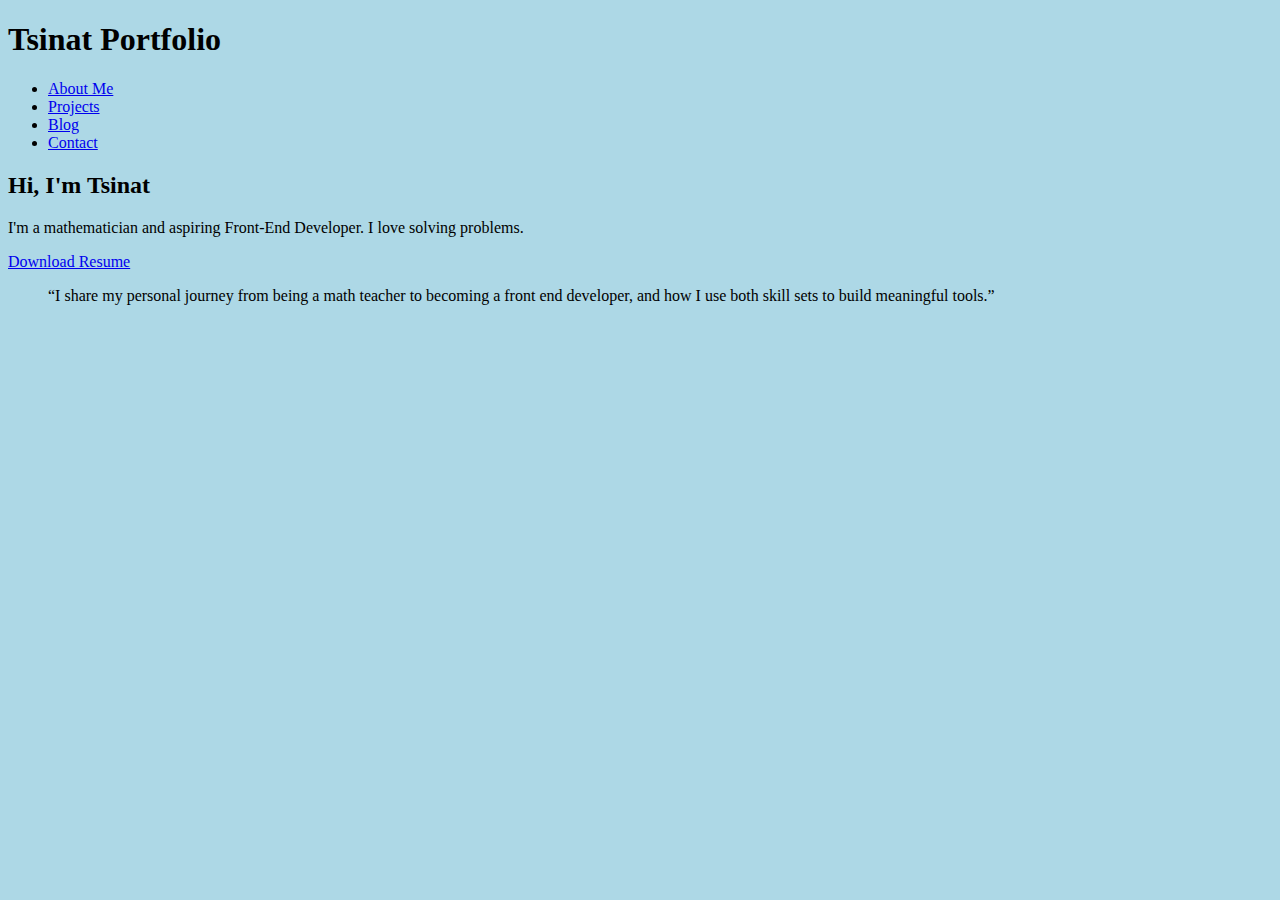
<file: css_advanced/index.html>
<!DOCTYPE html>
<html lang="en">
<head>
  <meta charset="UTF-8" />
  <meta name="viewport" content="width=device-width, initial-scale=1.0" />
  <title>Tsinat Portfolio</title>
  <link rel="stylesheet" href="styles.css" />
</head>
<body>

  <!-- Header -->
  <header>
    <div class="container">
      <h1 class="logo">Tsinat Portfolio</h1>
      <nav>
        <ul>
          <li><a href="#about">About Me</a></li>
          <li><a href="#projects">Projects</a></li>
          <li><a href="#blog">Blog</a></li>
          <li><a href="#contact">Contact</a></li>
        </ul>
      </nav>
    </div>
  </header>

  <!-- Banner / Hero Section -->
  <section class="banner">
    <div class="container">
      <h2>Hi, I'm Tsinat</h2>
      <p>I'm a mathematician and aspiring Front-End Developer. I love solving problems.</p>
      <a href="#" class="btn">Download Resume</a>
    </div>
  </section>

  <!-- Quote Section -->
  <section class="quote">
    <blockquote>
      “I share my personal journey from being a math teacher to becoming a front end developer, and how I use both skill sets to build meaningful tools.”
    </blockquote>
  </section>

  <!-- (Next Sections: Projects, Blog, Contact) -->
  
</body>
</html>
</file>
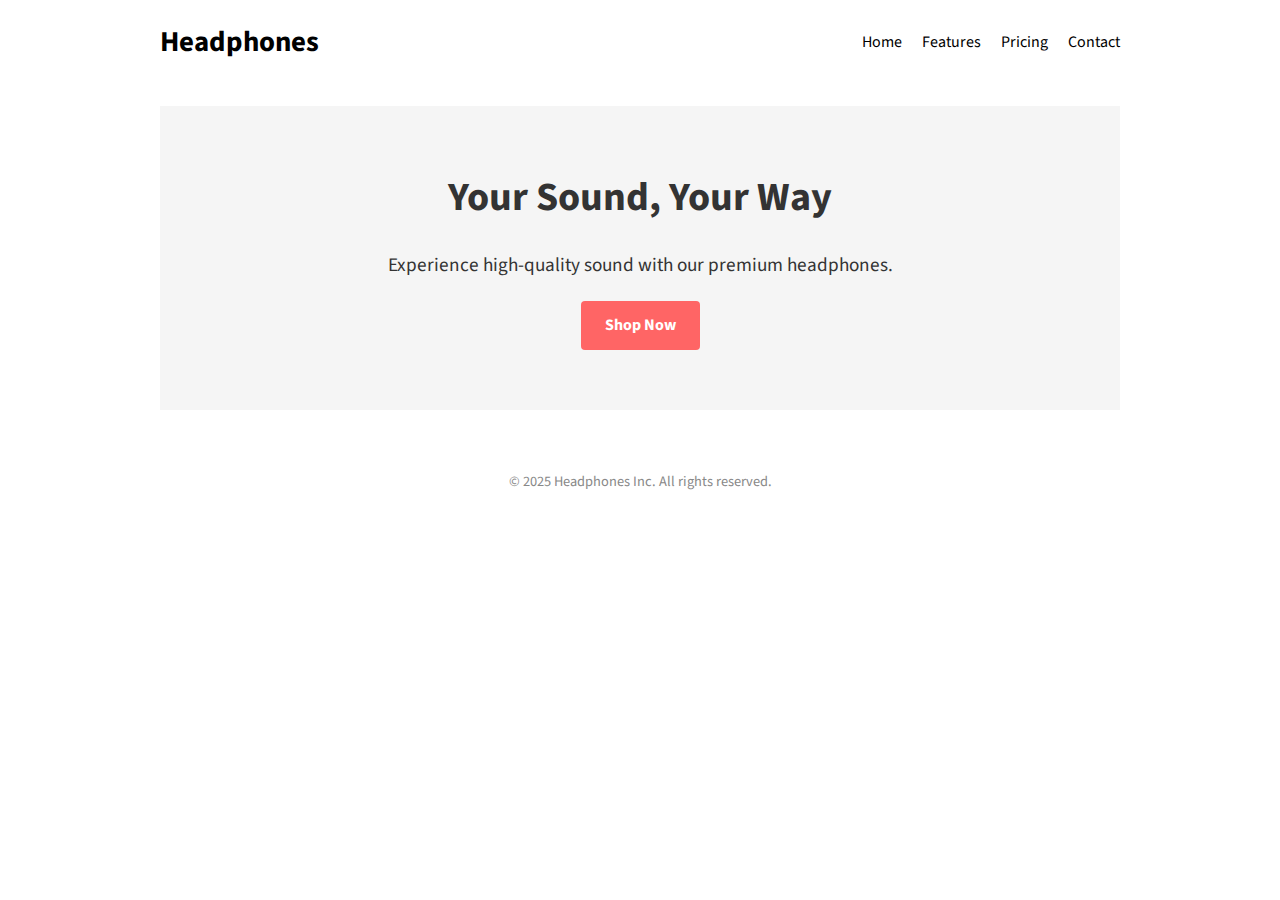
<file: headphones/index.html>
<!DOCTYPE html>
<html lang="en">
<head>
  <meta charset="UTF-8" />
  <meta name="viewport" content="width=device-width, initial-scale=1.0" />
  <title>Headphones</title>
  <link rel="stylesheet" href="styles.css" />
  <link href="https://fonts.googleapis.com/css2?family=Source+Sans+Pro&display=swap" rel="stylesheet">
</head>
<body>
  <header class="site-header">
    <nav>
      <h1 class="logo">Headphones</h1>
      <ul class="nav-links">
        <li><a href="#">Home</a></li>
        <li><a href="#">Features</a></li>
        <li><a href="#">Pricing</a></li>
        <li><a href="#">Contact</a></li>
      </ul>
    </nav>
  </header>

  <section class="hero">
    <div class="hero-text">
      <h2>Your Sound, Your Way</h2>
      <p>Experience high-quality sound with our premium headphones.</p>
      <a href="#" class="btn">Shop Now</a>
    </div>
  </section>

  <footer class="site-footer">
    <p>&copy; 2025 Headphones Inc. All rights reserved.</p>
  </footer>
</body>
</html>
</file>
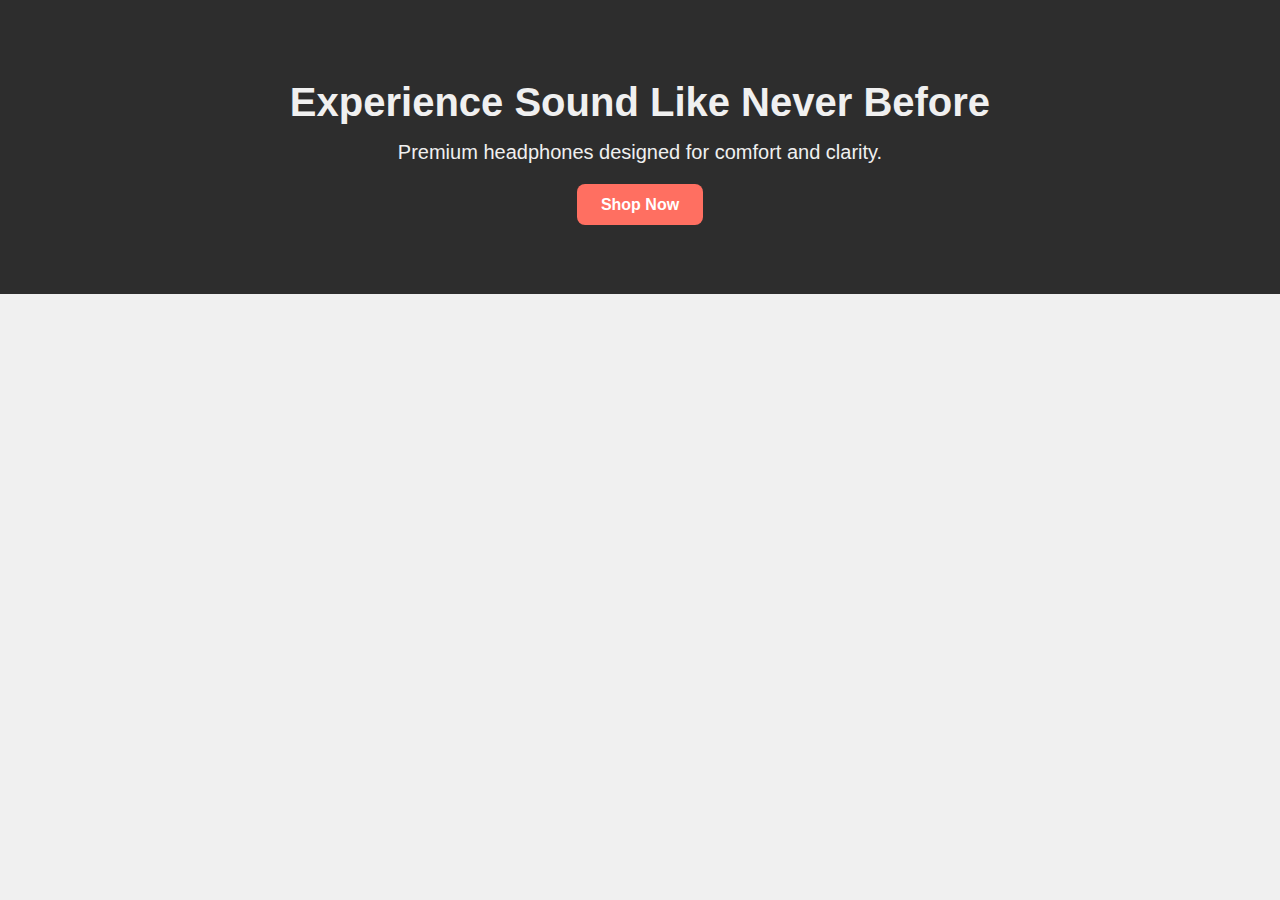
<file: 0-index.html>
<!DOCTYPE html>
<html lang="en">
<head>
  <meta charset="UTF-8" />
  <meta name="viewport" content="width=device-width, initial-scale=1" />
  <title>Headphones - Header</title>
  <link rel="stylesheet" href="0-styles.css" />
</head>
<body>
  <header class="hero">
    <div class="container">
      <h1 class="hero-title">Experience Sound Like Never Before</h1>
      <p class="hero-subtitle">Premium headphones designed for comfort and clarity.</p>
      <a href="#" class="btn-primary">Shop Now</a>
    </div>
  </header>
</body>
</html>
</file>
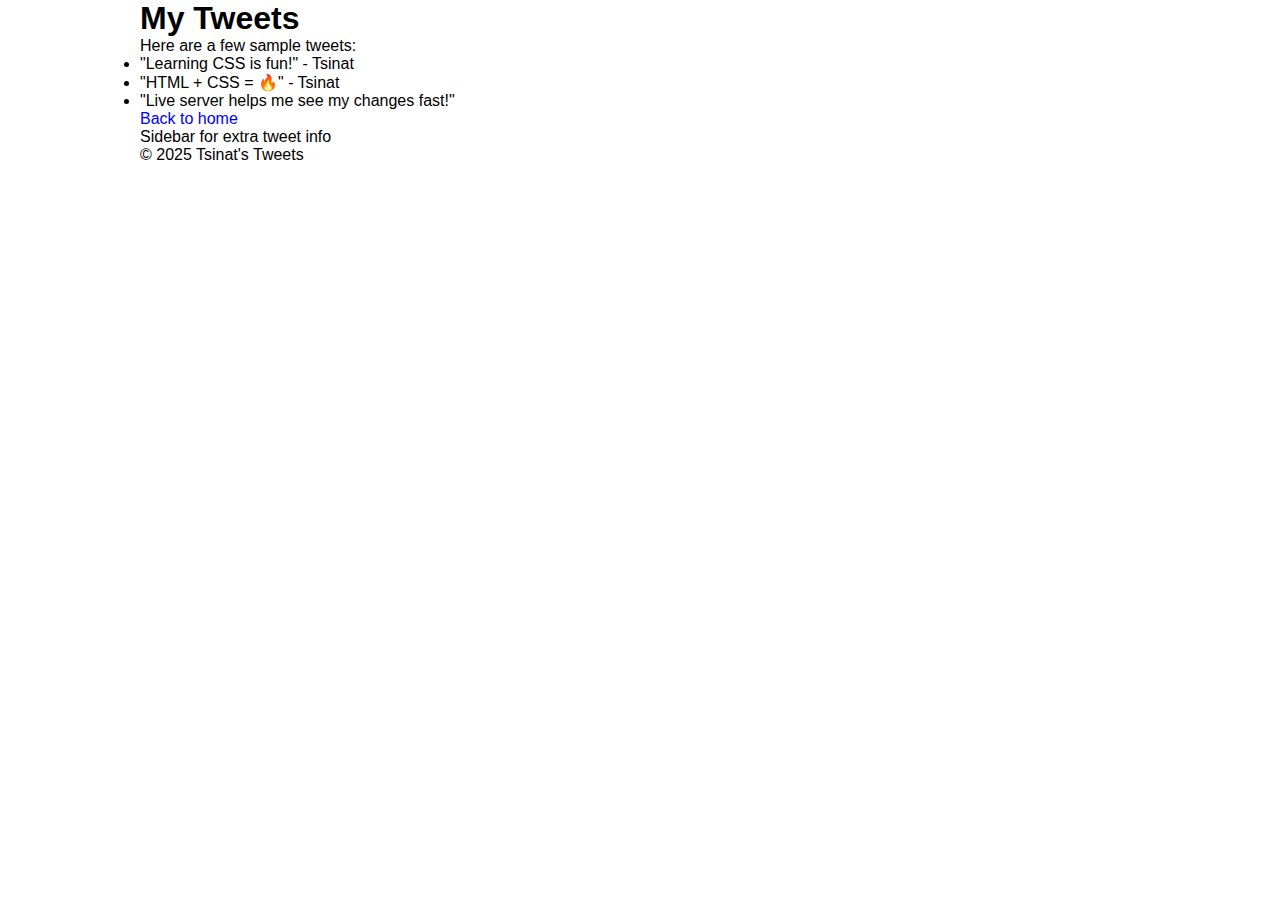
<file: tweets.html>
<!DOCTYPE html>
<html lang="en">
<head>
  <meta charset="UTF-8">
  <title>Tsinat's Tweets</title>
  <link href="base.css" rel="stylesheet">
  <link href="styles.css" rel="stylesheet">
</head>
<body class="works_on_smartphone">
  <header>
    <h1>My Tweets</h1>
  </header>

  <main>
    <article>
      <p>Here are a few sample tweets:</p>
      <ul>
        <li>"Learning CSS is fun!" - Tsinat</li>
        <li>"HTML + CSS = 🔥" - Tsinat</li>
        <li>"Live server helps me see my changes fast!"</li>
      </ul>
      <a href="index.html">Back to home</a>
    </article>

    <aside>
      <p>Sidebar for extra tweet info</p>
    </aside>
  </main>

  <footer>
    <p>&copy; 2025 Tsinat's Tweets</p>
  </footer>
</body>
</html>
</file>
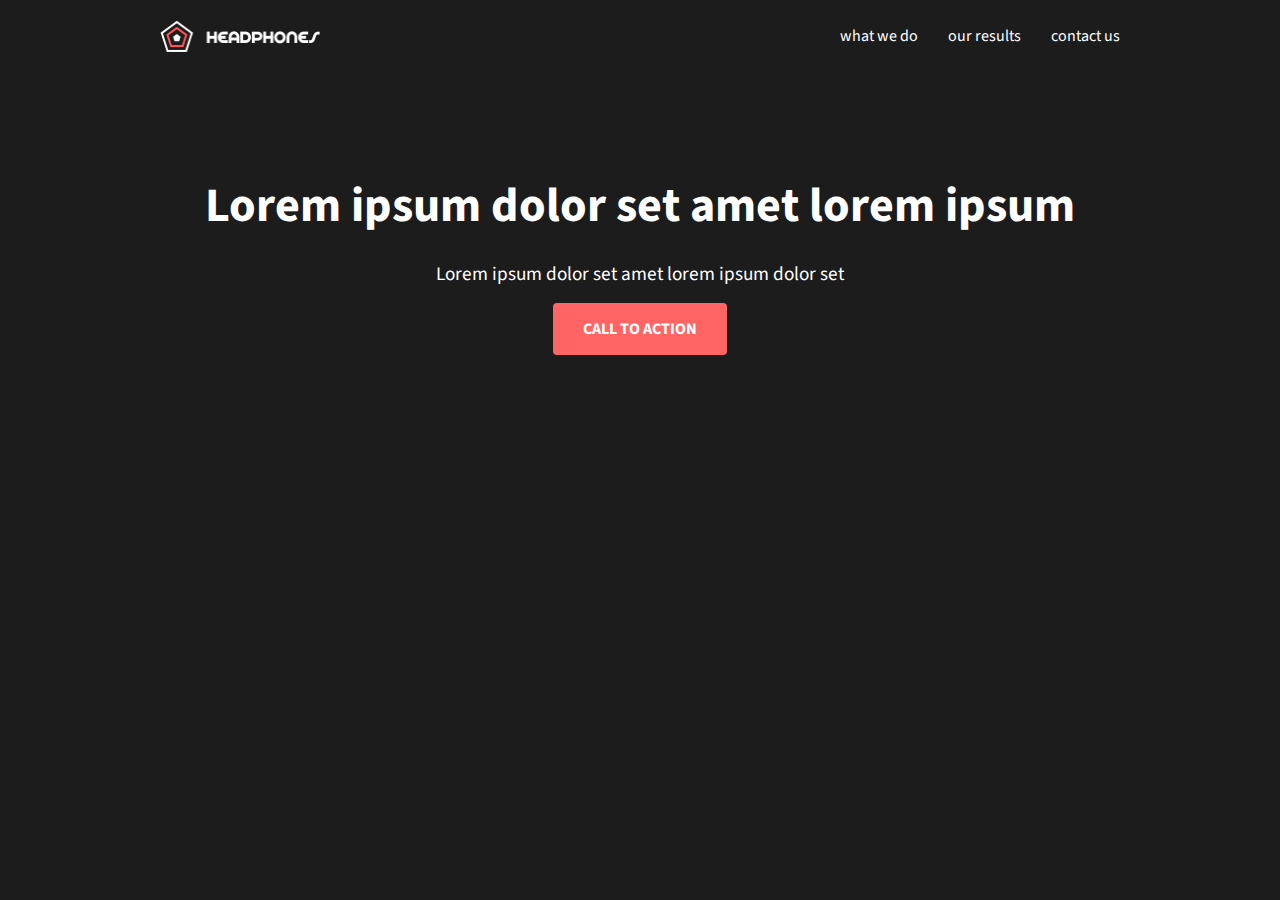
<file: headphones/0-index.html>
<!DOCTYPE html>
<html lang="en">
<head>
  <meta charset="UTF-8" />
  <meta name="viewport" content="width=device-width, initial-scale=1.0" />
  <title>Headphones</title>
  <link rel="stylesheet" href="0-styles.css" />
  <link href="https://fonts.googleapis.com/css2?family=Source+Sans+Pro&display=swap" rel="stylesheet">
</head>
<body>
  <header class="site-header">
    <nav class="navbar">
      <img src="images/logo_headphones.png" alt="Headphones logo" class="logo">
      <ul class="nav-links">
        <li><a href="#">what we do</a></li>
        <li><a href="#">our results</a></li>
        <li><a href="#">contact us</a></li>
      </ul>
    </nav>
  </header>

  <section class="hero">
    <div class="hero-text">
      <h1>Lorem ipsum dolor set amet lorem ipsum</h1>
      <p>Lorem ipsum dolor set amet lorem ipsum dolor set</p>
      <a href="#" class="btn">CALL TO ACTION</a>
    </div>
  </section>
</body>
</html>
</file>
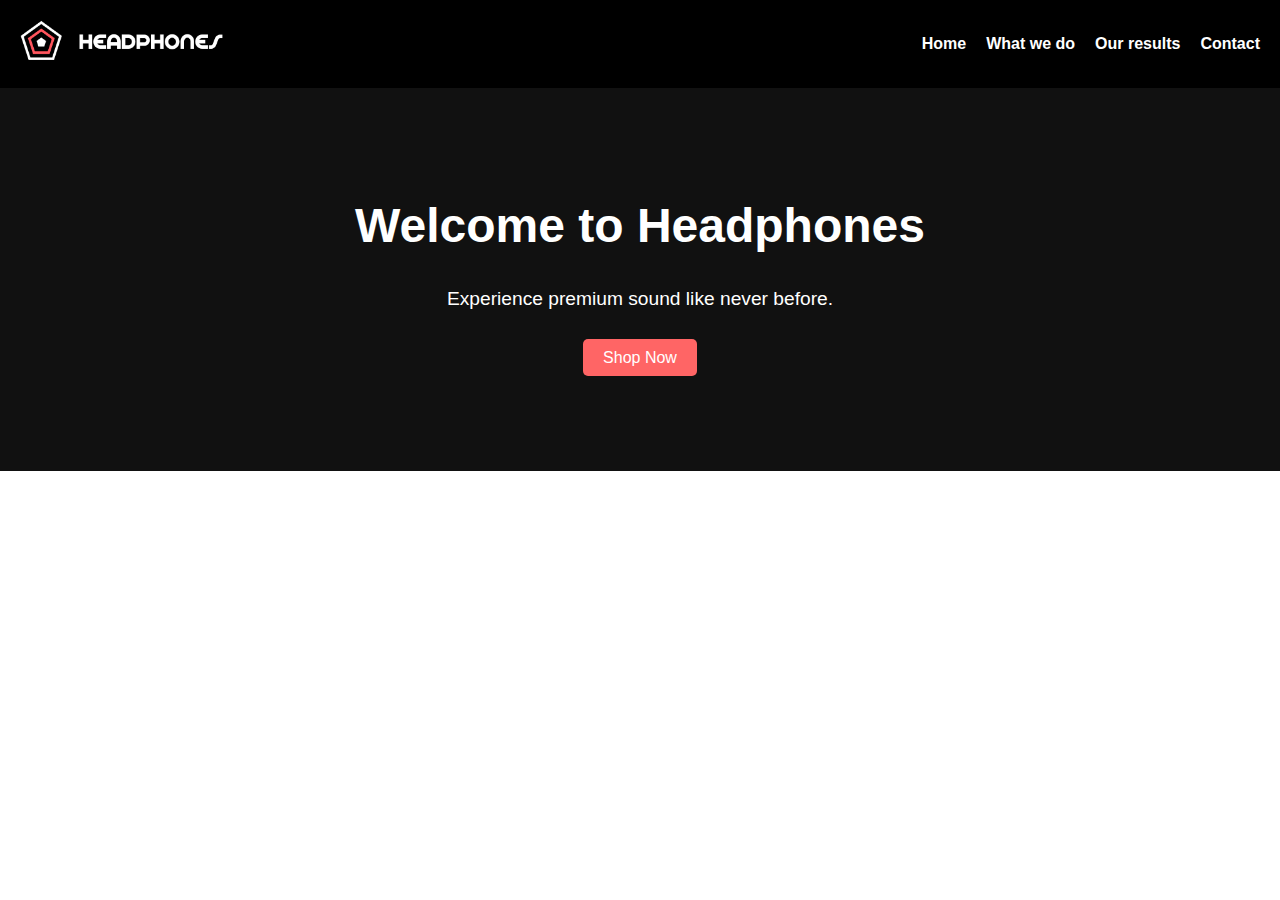
<file: headphones/8-index.html>
<!DOCTYPE html>
<html lang="en">
<head>
  <meta charset="UTF-8" />
  <meta name="viewport" content="width=device-width, initial-scale=1.0"/>
  <title>Headphones - Hamburger Menu</title>
  <link rel="stylesheet" href="8-styles.css" />
</head>
<body>

  <header class="header">
    <div class="logo">
      <img src="images/logo_headphones.png" alt="Headphones Logo">
    </div>

    <nav class="nav">
      <ul class="nav-links" id="navLinks">
        <li><a href="#">Home</a></li>
        <li><a href="#">What we do</a></li>
        <li><a href="#">Our results</a></li>
        <li><a href="#">Contact</a></li>
      </ul>
      <div class="hamburger" id="hamburger">
        <span class="bar"></span>
        <span class="bar"></span>
        <span class="bar"></span>
      </div>
    </nav>
  </header>

  <main class="hero">
    <h1>Welcome to Headphones</h1>
    <p>Experience premium sound like never before.</p>
    <a href="#" class="btn">Shop Now</a>
  </main>

  <script src="8-script.js"></script>
</body>
</html>
</file>
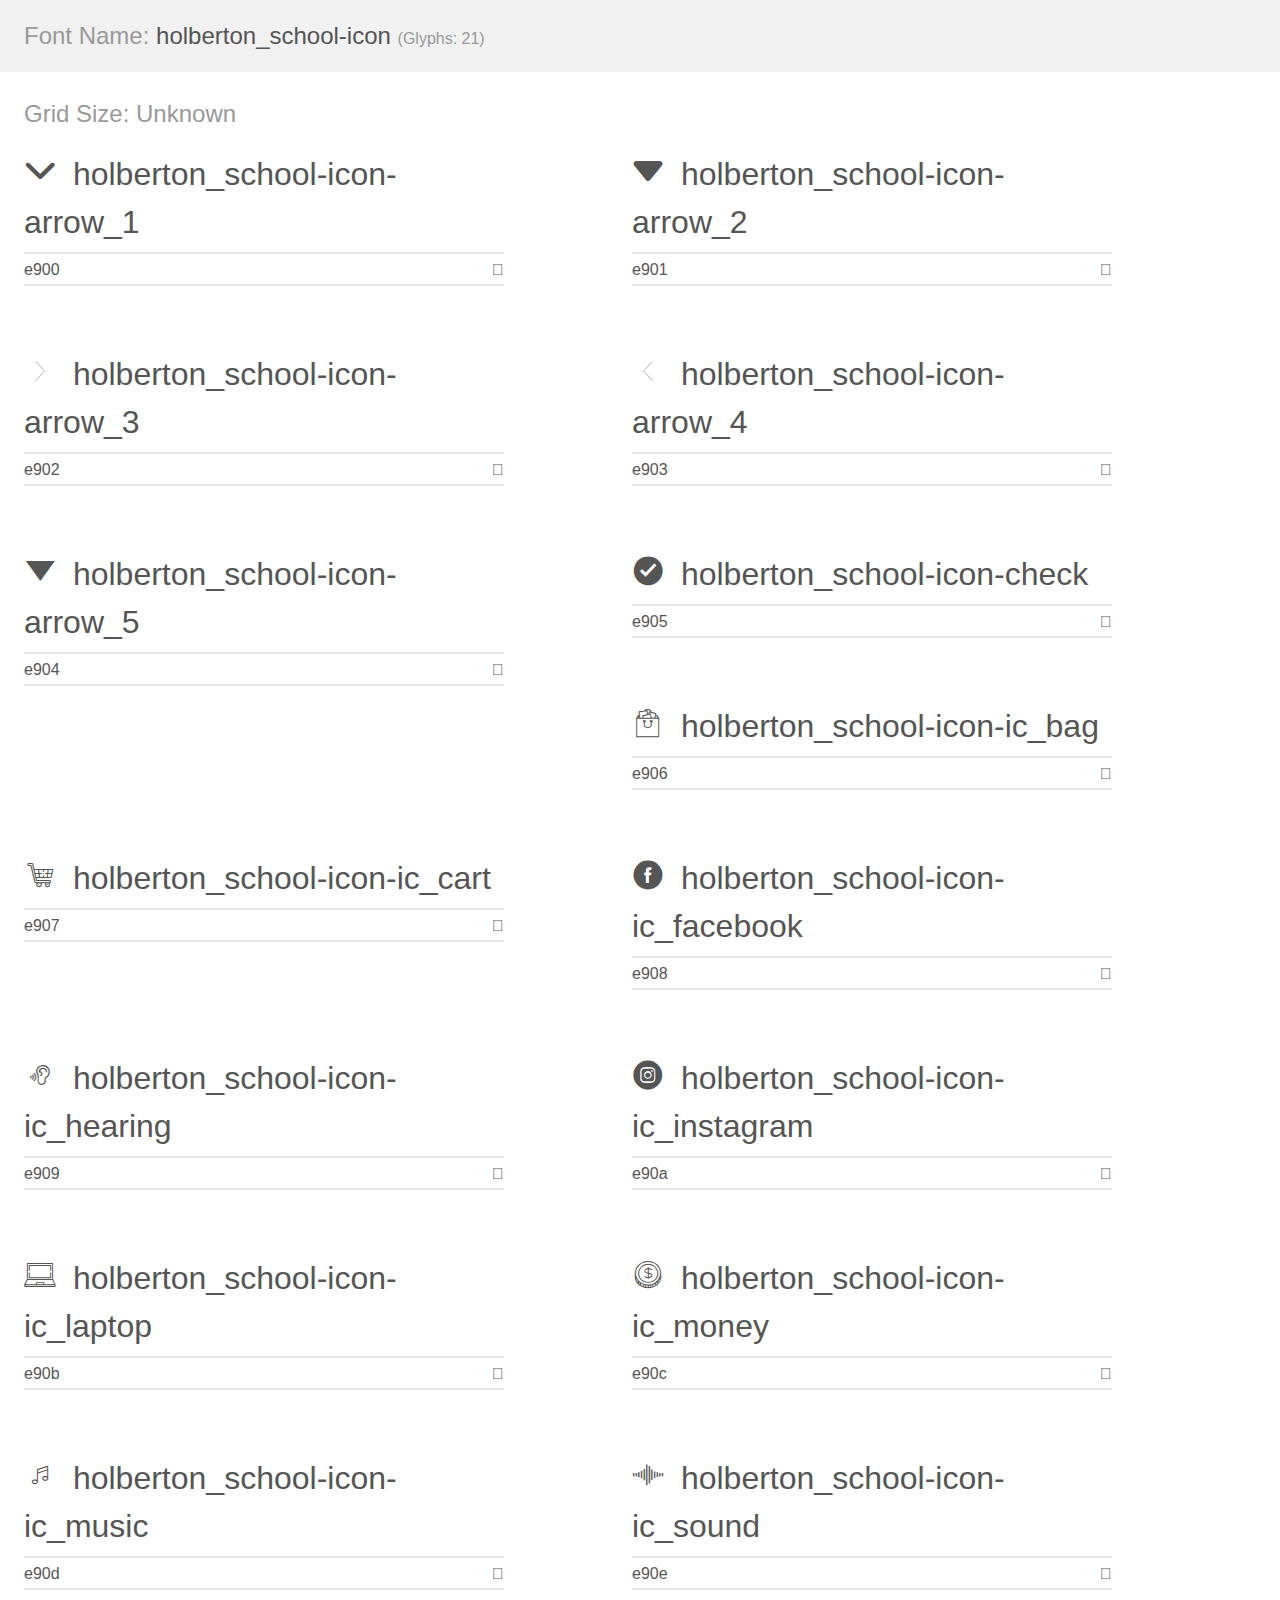
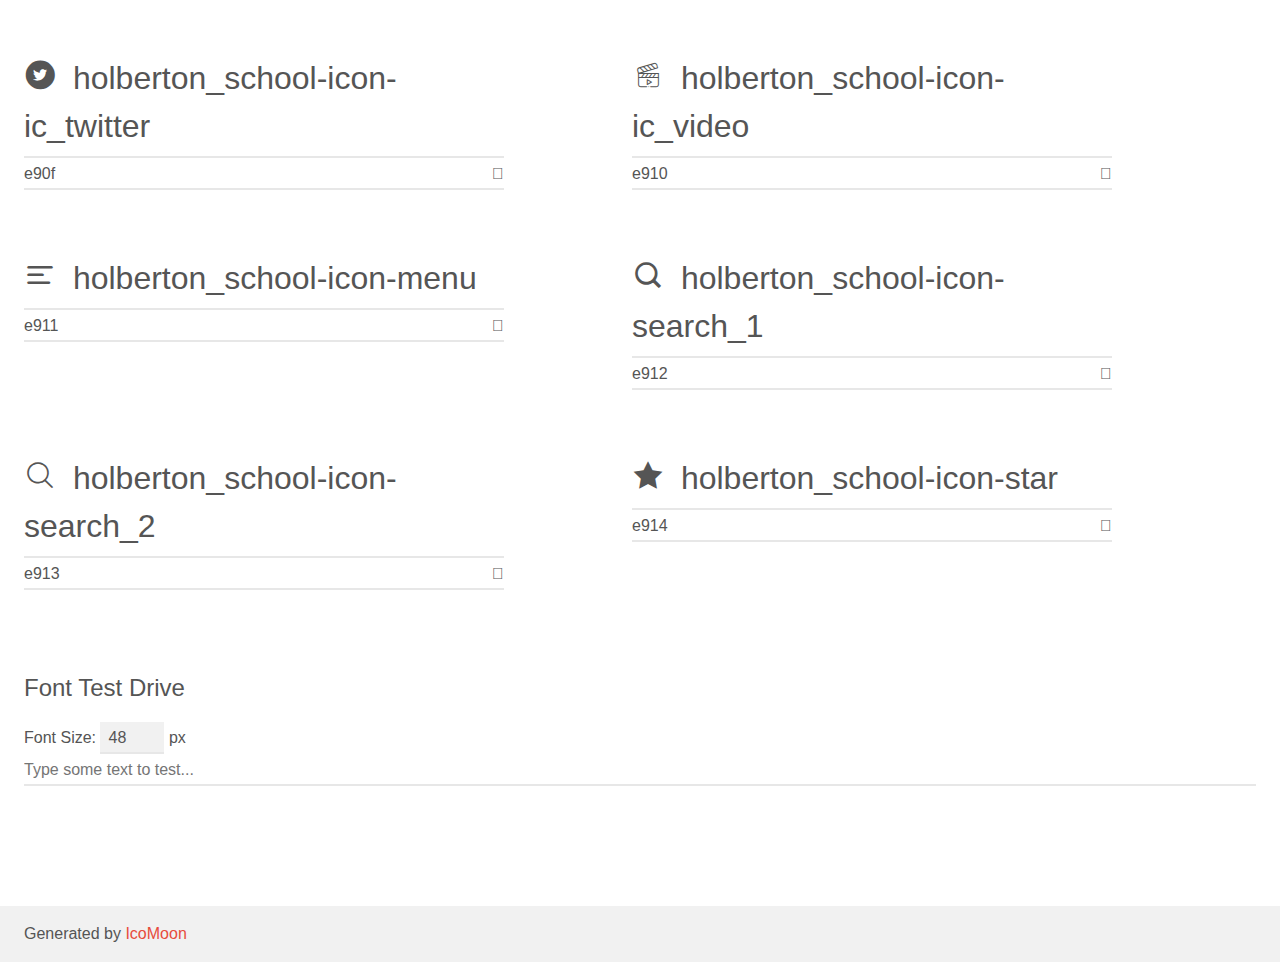
<file: fonts/holberton_school-icon/demo.html>
<!doctype html>
<html>
<head>
    <meta charset="utf-8">
    <title>IcoMoon Demo</title>
    <meta name="description" content="An Icon Font Generated By IcoMoon.io">
    <meta name="viewport" content="width=device-width, initial-scale=1">
    <link rel="stylesheet" href="demo-files/demo.css">
    <link rel="stylesheet" href="style.css"></head>
<body>
    <div class="bgc1 clearfix">
        <h1 class="mhmm mvm"><span class="fgc1">Font Name:</span> holberton_school-icon <small class="fgc1">(Glyphs:&nbsp;21)</small></h1>
    </div>
    <div class="clearfix mhl ptl">
        <h1 class="mvm mtn fgc1">Grid Size: Unknown</h1>
        <div class="glyph fs1">
            <div class="clearfix bshadow0 pbs">
                <span class="holberton_school-icon-arrow_1"></span>
                <span class="mls"> holberton_school-icon-arrow_1</span>
            </div>
            <fieldset class="fs0 size1of1 clearfix hidden-false">
                <input type="text" readonly value="e900" class="unit size1of2" />
                <input type="text" maxlength="1" readonly value="&#xe900;" class="unitRight size1of2 talign-right" />
            </fieldset>
            <div class="fs0 bshadow0 clearfix hidden-true">
                <span class="unit pvs fgc1">liga: </span>
                <input type="text" readonly value="" class="liga unitRight" />
            </div>
        </div>
        <div class="glyph fs1">
            <div class="clearfix bshadow0 pbs">
                <span class="holberton_school-icon-arrow_2"></span>
                <span class="mls"> holberton_school-icon-arrow_2</span>
            </div>
            <fieldset class="fs0 size1of1 clearfix hidden-false">
                <input type="text" readonly value="e901" class="unit size1of2" />
                <input type="text" maxlength="1" readonly value="&#xe901;" class="unitRight size1of2 talign-right" />
            </fieldset>
            <div class="fs0 bshadow0 clearfix hidden-true">
                <span class="unit pvs fgc1">liga: </span>
                <input type="text" readonly value="" class="liga unitRight" />
            </div>
        </div>
        <div class="glyph fs1">
            <div class="clearfix bshadow0 pbs">
                <span class="holberton_school-icon-arrow_3"></span>
                <span class="mls"> holberton_school-icon-arrow_3</span>
            </div>
            <fieldset class="fs0 size1of1 clearfix hidden-false">
                <input type="text" readonly value="e902" class="unit size1of2" />
                <input type="text" maxlength="1" readonly value="&#xe902;" class="unitRight size1of2 talign-right" />
            </fieldset>
            <div class="fs0 bshadow0 clearfix hidden-true">
                <span class="unit pvs fgc1">liga: </span>
                <input type="text" readonly value="" class="liga unitRight" />
            </div>
        </div>
        <div class="glyph fs1">
            <div class="clearfix bshadow0 pbs">
                <span class="holberton_school-icon-arrow_4"></span>
                <span class="mls"> holberton_school-icon-arrow_4</span>
            </div>
            <fieldset class="fs0 size1of1 clearfix hidden-false">
                <input type="text" readonly value="e903" class="unit size1of2" />
                <input type="text" maxlength="1" readonly value="&#xe903;" class="unitRight size1of2 talign-right" />
            </fieldset>
            <div class="fs0 bshadow0 clearfix hidden-true">
                <span class="unit pvs fgc1">liga: </span>
                <input type="text" readonly value="" class="liga unitRight" />
            </div>
        </div>
        <div class="glyph fs1">
            <div class="clearfix bshadow0 pbs">
                <span class="holberton_school-icon-arrow_5"></span>
                <span class="mls"> holberton_school-icon-arrow_5</span>
            </div>
            <fieldset class="fs0 size1of1 clearfix hidden-false">
                <input type="text" readonly value="e904" class="unit size1of2" />
                <input type="text" maxlength="1" readonly value="&#xe904;" class="unitRight size1of2 talign-right" />
            </fieldset>
            <div class="fs0 bshadow0 clearfix hidden-true">
                <span class="unit pvs fgc1">liga: </span>
                <input type="text" readonly value="" class="liga unitRight" />
            </div>
        </div>
        <div class="glyph fs1">
            <div class="clearfix bshadow0 pbs">
                <span class="holberton_school-icon-check"></span>
                <span class="mls"> holberton_school-icon-check</span>
            </div>
            <fieldset class="fs0 size1of1 clearfix hidden-false">
                <input type="text" readonly value="e905" class="unit size1of2" />
                <input type="text" maxlength="1" readonly value="&#xe905;" class="unitRight size1of2 talign-right" />
            </fieldset>
            <div class="fs0 bshadow0 clearfix hidden-true">
                <span class="unit pvs fgc1">liga: </span>
                <input type="text" readonly value="" class="liga unitRight" />
            </div>
        </div>
        <div class="glyph fs1">
            <div class="clearfix bshadow0 pbs">
                <span class="holberton_school-icon-ic_bag"></span>
                <span class="mls"> holberton_school-icon-ic_bag</span>
            </div>
            <fieldset class="fs0 size1of1 clearfix hidden-false">
                <input type="text" readonly value="e906" class="unit size1of2" />
                <input type="text" maxlength="1" readonly value="&#xe906;" class="unitRight size1of2 talign-right" />
            </fieldset>
            <div class="fs0 bshadow0 clearfix hidden-true">
                <span class="unit pvs fgc1">liga: </span>
                <input type="text" readonly value="" class="liga unitRight" />
            </div>
        </div>
        <div class="glyph fs1">
            <div class="clearfix bshadow0 pbs">
                <span class="holberton_school-icon-ic_cart"></span>
                <span class="mls"> holberton_school-icon-ic_cart</span>
            </div>
            <fieldset class="fs0 size1of1 clearfix hidden-false">
                <input type="text" readonly value="e907" class="unit size1of2" />
                <input type="text" maxlength="1" readonly value="&#xe907;" class="unitRight size1of2 talign-right" />
            </fieldset>
            <div class="fs0 bshadow0 clearfix hidden-true">
                <span class="unit pvs fgc1">liga: </span>
                <input type="text" readonly value="" class="liga unitRight" />
            </div>
        </div>
        <div class="glyph fs1">
            <div class="clearfix bshadow0 pbs">
                <span class="holberton_school-icon-ic_facebook"></span>
                <span class="mls"> holberton_school-icon-ic_facebook</span>
            </div>
            <fieldset class="fs0 size1of1 clearfix hidden-false">
                <input type="text" readonly value="e908" class="unit size1of2" />
                <input type="text" maxlength="1" readonly value="&#xe908;" class="unitRight size1of2 talign-right" />
            </fieldset>
            <div class="fs0 bshadow0 clearfix hidden-true">
                <span class="unit pvs fgc1">liga: </span>
                <input type="text" readonly value="" class="liga unitRight" />
            </div>
        </div>
        <div class="glyph fs1">
            <div class="clearfix bshadow0 pbs">
                <span class="holberton_school-icon-ic_hearing"></span>
                <span class="mls"> holberton_school-icon-ic_hearing</span>
            </div>
            <fieldset class="fs0 size1of1 clearfix hidden-false">
                <input type="text" readonly value="e909" class="unit size1of2" />
                <input type="text" maxlength="1" readonly value="&#xe909;" class="unitRight size1of2 talign-right" />
            </fieldset>
            <div class="fs0 bshadow0 clearfix hidden-true">
                <span class="unit pvs fgc1">liga: </span>
                <input type="text" readonly value="" class="liga unitRight" />
            </div>
        </div>
        <div class="glyph fs1">
            <div class="clearfix bshadow0 pbs">
                <span class="holberton_school-icon-ic_instagram"></span>
                <span class="mls"> holberton_school-icon-ic_instagram</span>
            </div>
            <fieldset class="fs0 size1of1 clearfix hidden-false">
                <input type="text" readonly value="e90a" class="unit size1of2" />
                <input type="text" maxlength="1" readonly value="&#xe90a;" class="unitRight size1of2 talign-right" />
            </fieldset>
            <div class="fs0 bshadow0 clearfix hidden-true">
                <span class="unit pvs fgc1">liga: </span>
                <input type="text" readonly value="" class="liga unitRight" />
            </div>
        </div>
        <div class="glyph fs1">
            <div class="clearfix bshadow0 pbs">
                <span class="holberton_school-icon-ic_laptop"></span>
                <span class="mls"> holberton_school-icon-ic_laptop</span>
            </div>
            <fieldset class="fs0 size1of1 clearfix hidden-false">
                <input type="text" readonly value="e90b" class="unit size1of2" />
                <input type="text" maxlength="1" readonly value="&#xe90b;" class="unitRight size1of2 talign-right" />
            </fieldset>
            <div class="fs0 bshadow0 clearfix hidden-true">
                <span class="unit pvs fgc1">liga: </span>
                <input type="text" readonly value="" class="liga unitRight" />
            </div>
        </div>
        <div class="glyph fs1">
            <div class="clearfix bshadow0 pbs">
                <span class="holberton_school-icon-ic_money"></span>
                <span class="mls"> holberton_school-icon-ic_money</span>
            </div>
            <fieldset class="fs0 size1of1 clearfix hidden-false">
                <input type="text" readonly value="e90c" class="unit size1of2" />
                <input type="text" maxlength="1" readonly value="&#xe90c;" class="unitRight size1of2 talign-right" />
            </fieldset>
            <div class="fs0 bshadow0 clearfix hidden-true">
                <span class="unit pvs fgc1">liga: </span>
                <input type="text" readonly value="" class="liga unitRight" />
            </div>
        </div>
        <div class="glyph fs1">
            <div class="clearfix bshadow0 pbs">
                <span class="holberton_school-icon-ic_music"></span>
                <span class="mls"> holberton_school-icon-ic_music</span>
            </div>
            <fieldset class="fs0 size1of1 clearfix hidden-false">
                <input type="text" readonly value="e90d" class="unit size1of2" />
                <input type="text" maxlength="1" readonly value="&#xe90d;" class="unitRight size1of2 talign-right" />
            </fieldset>
            <div class="fs0 bshadow0 clearfix hidden-true">
                <span class="unit pvs fgc1">liga: </span>
                <input type="text" readonly value="" class="liga unitRight" />
            </div>
        </div>
        <div class="glyph fs1">
            <div class="clearfix bshadow0 pbs">
                <span class="holberton_school-icon-ic_sound"></span>
                <span class="mls"> holberton_school-icon-ic_sound</span>
            </div>
            <fieldset class="fs0 size1of1 clearfix hidden-false">
                <input type="text" readonly value="e90e" class="unit size1of2" />
                <input type="text" maxlength="1" readonly value="&#xe90e;" class="unitRight size1of2 talign-right" />
            </fieldset>
            <div class="fs0 bshadow0 clearfix hidden-true">
                <span class="unit pvs fgc1">liga: </span>
                <input type="text" readonly value="" class="liga unitRight" />
            </div>
        </div>
        <div class="glyph fs1">
            <div class="clearfix bshadow0 pbs">
                <span class="holberton_school-icon-ic_twitter"></span>
                <span class="mls"> holberton_school-icon-ic_twitter</span>
            </div>
            <fieldset class="fs0 size1of1 clearfix hidden-false">
                <input type="text" readonly value="e90f" class="unit size1of2" />
                <input type="text" maxlength="1" readonly value="&#xe90f;" class="unitRight size1of2 talign-right" />
            </fieldset>
            <div class="fs0 bshadow0 clearfix hidden-true">
                <span class="unit pvs fgc1">liga: </span>
                <input type="text" readonly value="" class="liga unitRight" />
            </div>
        </div>
        <div class="glyph fs1">
            <div class="clearfix bshadow0 pbs">
                <span class="holberton_school-icon-ic_video"></span>
                <span class="mls"> holberton_school-icon-ic_video</span>
            </div>
            <fieldset class="fs0 size1of1 clearfix hidden-false">
                <input type="text" readonly value="e910" class="unit size1of2" />
                <input type="text" maxlength="1" readonly value="&#xe910;" class="unitRight size1of2 talign-right" />
            </fieldset>
            <div class="fs0 bshadow0 clearfix hidden-true">
                <span class="unit pvs fgc1">liga: </span>
                <input type="text" readonly value="" class="liga unitRight" />
            </div>
        </div>
        <div class="glyph fs1">
            <div class="clearfix bshadow0 pbs">
                <span class="holberton_school-icon-menu"></span>
                <span class="mls"> holberton_school-icon-menu</span>
            </div>
            <fieldset class="fs0 size1of1 clearfix hidden-false">
                <input type="text" readonly value="e911" class="unit size1of2" />
                <input type="text" maxlength="1" readonly value="&#xe911;" class="unitRight size1of2 talign-right" />
            </fieldset>
            <div class="fs0 bshadow0 clearfix hidden-true">
                <span class="unit pvs fgc1">liga: </span>
                <input type="text" readonly value="" class="liga unitRight" />
            </div>
        </div>
        <div class="glyph fs1">
            <div class="clearfix bshadow0 pbs">
                <span class="holberton_school-icon-search_1"></span>
                <span class="mls"> holberton_school-icon-search_1</span>
            </div>
            <fieldset class="fs0 size1of1 clearfix hidden-false">
                <input type="text" readonly value="e912" class="unit size1of2" />
                <input type="text" maxlength="1" readonly value="&#xe912;" class="unitRight size1of2 talign-right" />
            </fieldset>
            <div class="fs0 bshadow0 clearfix hidden-true">
                <span class="unit pvs fgc1">liga: </span>
                <input type="text" readonly value="" class="liga unitRight" />
            </div>
        </div>
        <div class="glyph fs1">
            <div class="clearfix bshadow0 pbs">
                <span class="holberton_school-icon-search_2"></span>
                <span class="mls"> holberton_school-icon-search_2</span>
            </div>
            <fieldset class="fs0 size1of1 clearfix hidden-false">
                <input type="text" readonly value="e913" class="unit size1of2" />
                <input type="text" maxlength="1" readonly value="&#xe913;" class="unitRight size1of2 talign-right" />
            </fieldset>
            <div class="fs0 bshadow0 clearfix hidden-true">
                <span class="unit pvs fgc1">liga: </span>
                <input type="text" readonly value="" class="liga unitRight" />
            </div>
        </div>
        <div class="glyph fs1">
            <div class="clearfix bshadow0 pbs">
                <span class="holberton_school-icon-star"></span>
                <span class="mls"> holberton_school-icon-star</span>
            </div>
            <fieldset class="fs0 size1of1 clearfix hidden-false">
                <input type="text" readonly value="e914" class="unit size1of2" />
                <input type="text" maxlength="1" readonly value="&#xe914;" class="unitRight size1of2 talign-right" />
            </fieldset>
            <div class="fs0 bshadow0 clearfix hidden-true">
                <span class="unit pvs fgc1">liga: </span>
                <input type="text" readonly value="" class="liga unitRight" />
            </div>
        </div>
    </div>

    <!--[if gt IE 8]><!-->
    <div class="mhl clearfix mbl">
        <h1>Font Test Drive</h1>
        <label>
            Font Size: <input id="fontSize" type="number" class="textbox0 mbm"
            min="8" value="48" />
            px
        </label>
        <input id="testText" type="text" class="phl size1of1 mvl"
        placeholder="Type some text to test..." value=""/>
        <div id="testDrive" class="holberton_school-icon-" style="font-family: holberton_school-icon">&nbsp;
        </div>
    </div>
    <!--<![endif]-->
    <div class="bgc1 clearfix">
        <p class="mhl">Generated by <a href="https://icomoon.io/app">IcoMoon</a></p>
    </div>

    <script src="demo-files/demo.js"></script>
</body>
</html>
</file>
<file: css_advanced/styles.css>
body {
  background-color: lightblue;
}
</file>
<file: base.css>
body {
  margin: 0;
  padding: 0;
  font-family: Arial, sans-serif;
}

a {
  color: blue;
  text-decoration: none;
}

img {
  max-width: 100%;
}
</file>
<file: styles.css>
* {
  box-sizing: border-box;
  margin: 0;
  padding: 0;
}

body {
  font-family: 'Source Sans Pro', sans-serif;
  max-width: 1000px;
  margin: auto;
}

a:hover, a:active {
  color: #FF6565;
}

button:hover, button:active {
  opacity: 0.9;
}
@media screen and (max-width: 480px) {
  body {
    padding: 1rem;
  }

  .hero h1 {
    font-size: 1.5rem;
  }

  /* Adjust layout, hide/show menu, stack elements, etc. */
}
</file>
<file: fonts/holberton_school-icon/demo-files/demo.css>
body {
  padding: 0;
  margin: 0;
  font-family: sans-serif;
  font-size: 1em;
  line-height: 1.5;
  color: #555;
  background: #fff;
}
h1 {
  font-size: 1.5em;
  font-weight: normal;
}
small {
  font-size: .66666667em;
}
a {
  color: #e74c3c;
  text-decoration: none;
}
a:hover, a:focus {
  box-shadow: 0 1px #e74c3c;
}
.bshadow0, input {
  box-shadow: inset 0 -2px #e7e7e7;
}
input:hover {
  box-shadow: inset 0 -2px #ccc;
}
input, fieldset {
  font-family: sans-serif;
  font-size: 1em;
  margin: 0;
  padding: 0;
  border: 0;
}
input {
  color: inherit;
  line-height: 1.5;
  height: 1.5em;
  padding: .25em 0;
}
input:focus {
  outline: none;
  box-shadow: inset 0 -2px #449fdb;
}
.glyph {
  font-size: 16px;
  width: 15em;
  padding-bottom: 1em;
  margin-right: 4em;
  margin-bottom: 1em;
  float: left;
  overflow: hidden;
}
.liga {
  width: 80%;
  width: calc(100% - 2.5em);
}
.talign-right {
  text-align: right;
}
.talign-center {
  text-align: center;
}
.bgc1 {
  background: #f1f1f1;
}
.fgc1 {
  color: #999;
}
.fgc0 {
  color: #000;
}
p {
  margin-top: 1em;
  margin-bottom: 1em;
}
.mvm {
  margin-top: .75em;
  margin-bottom: .75em;
}
.mtn {
  margin-top: 0;
}
.mtl, .mal {
  margin-top: 1.5em;
}
.mbl, .mal {
  margin-bottom: 1.5em;
}
.mal, .mhl {
  margin-left: 1.5em;
  margin-right: 1.5em;
}
.mhmm {
  margin-left: 1em;
  margin-right: 1em;
}
.mls {
  margin-left: .25em;
}
.ptl {
  padding-top: 1.5em;
}
.pbs, .pvs {
  padding-bottom: .25em;
}
.pvs, .pts {
  padding-top: .25em;
}
.unit {
  float: left;
}
.unitRight {
  float: right;
}
.size1of2 {
  width: 50%;
}
.size1of1 {
  width: 100%;
}
.clearfix:before, .clearfix:after {
  content: " ";
  display: table;
}
.clearfix:after {
  clear: both;
}
.hidden-true {
  display: none;
}
.textbox0 {
  width: 3em;
  background: #f1f1f1;
  padding: .25em .5em;
  line-height: 1.5;
  height: 1.5em;
}
#testDrive {
  display: block;
  padding-top: 24px;
  line-height: 1.5;
}
.fs0 {
  font-size: 16px;
}
.fs1 {
  font-size: 32px;
}
</file>
<file: fonts/holberton_school-icon/style.css>
@font-face {
  font-family: 'holberton_school-icon';
  src:  url('fonts/holberton_school-icon.eot?sq4eq4');
  src:  url('fonts/holberton_school-icon.eot?sq4eq4#iefix') format('embedded-opentype'),
    url('fonts/holberton_school-icon.ttf?sq4eq4') format('truetype'),
    url('fonts/holberton_school-icon.woff?sq4eq4') format('woff'),
    url('fonts/holberton_school-icon.svg?sq4eq4#holberton_school-icon') format('svg');
  font-weight: normal;
  font-style: normal;
  font-display: block;
}

[class^="holberton_school-icon-"], [class*=" holberton_school-icon-"] {
  /* use !important to prevent issues with browser extensions that change fonts */
  font-family: 'holberton_school-icon' !important;
  speak: none;
  font-style: normal;
  font-weight: normal;
  font-variant: normal;
  text-transform: none;
  line-height: 1;

  /* Better Font Rendering =========== */
  -webkit-font-smoothing: antialiased;
  -moz-osx-font-smoothing: grayscale;
}

.holberton_school-icon-arrow_1:before {
  content: "\e900";
}
.holberton_school-icon-arrow_2:before {
  content: "\e901";
}
.holberton_school-icon-arrow_3:before {
  content: "\e902";
}
.holberton_school-icon-arrow_4:before {
  content: "\e903";
}
.holberton_school-icon-arrow_5:before {
  content: "\e904";
}
.holberton_school-icon-check:before {
  content: "\e905";
}
.holberton_school-icon-ic_bag:before {
  content: "\e906";
}
.holberton_school-icon-ic_cart:before {
  content: "\e907";
}
.holberton_school-icon-ic_facebook:before {
  content: "\e908";
}
.holberton_school-icon-ic_hearing:before {
  content: "\e909";
}
.holberton_school-icon-ic_instagram:before {
  content: "\e90a";
}
.holberton_school-icon-ic_laptop:before {
  content: "\e90b";
}
.holberton_school-icon-ic_money:before {
  content: "\e90c";
}
.holberton_school-icon-ic_music:before {
  content: "\e90d";
}
.holberton_school-icon-ic_sound:before {
  content: "\e90e";
}
.holberton_school-icon-ic_twitter:before {
  content: "\e90f";
}
.holberton_school-icon-ic_video:before {
  content: "\e910";
}
.holberton_school-icon-menu:before {
  content: "\e911";
}
.holberton_school-icon-search_1:before {
  content: "\e912";
}
.holberton_school-icon-search_2:before {
  content: "\e913";
}
.holberton_school-icon-star:before {
  content: "\e914";
}
</file>
<file: headphones/styles.css>
/* Base Reset */
* {
  margin: 0;
  padding: 0;
  box-sizing: border-box;
}

/* Body */
body {
  font-family: 'Source Sans Pro', sans-serif;
  line-height: 1.6;
  max-width: 1000px;
  margin: 0 auto;
  padding: 20px;
  background-color: #fff;
  color: #333;
}

/* Header */
.site-header nav {
  display: flex;
  justify-content: space-between;
  align-items: center;
  margin-bottom: 40px;
}

.logo {
  font-size: 1.8rem;
  color: #000;
}

.nav-links {
  list-style: none;
  display: flex;
  gap: 20px;
}

.nav-links a {
  text-decoration: none;
  color: #000;
  transition: color 0.3s;
}

.nav-links a:hover,
.nav-links a:active {
  color: #FF6565;
}

/* Hero */
.hero {
  padding: 60px 0;
  text-align: center;
  background-color: #f5f5f5;
}

.hero h2 {
  font-size: 2.5rem;
  margin-bottom: 20px;
}

.hero p {
  font-size: 1.2rem;
  margin-bottom: 20px;
}

.hero .btn {
  display: inline-block;
  background-color: #FF6565;
  color: white;
  padding: 12px 24px;
  text-decoration: none;
  border-radius: 4px;
  font-weight: bold;
  transition: opacity 0.3s;
}

.hero .btn:hover,
.hero .btn:active {
  opacity: 0.9;
}

/* Footer */
.site-footer {
  margin-top: 60px;
  text-align: center;
  font-size: 0.9rem;
  color: #888;
}

/* Responsive Design */
@media (max-width: 480px) {
  .nav-links {
    flex-direction: column;
    gap: 10px;
    text-align: center;
  }

  .hero {
    padding: 40px 10px;
  }

  .hero h2 {
    font-size: 2rem;
  }

  body {
    padding: 10px;
  }
}
</file>
<file: 0-styles.css>
/* CSS Reset (simplified) */
*,
*::before,
*::after {
  margin: 0;
  padding: 0;
  box-sizing: border-box;
}

/* CSS Variables */
:root {
  --primary-color: #2d2d2d;
  --secondary-color: #f0f0f0;
  --accent-color: #ff6f61;
  --font-family: 'Segoe UI', Tahoma, Geneva, Verdana, sans-serif;
}

/* Body styling */
body {
  font-family: var(--font-family);
  background-color: var(--secondary-color);
  color: var(--primary-color);
}

/* Container - reusable */
.container {
  max-width: 1200px;
  margin-left: auto;
  margin-right: auto;
  padding: 1rem;
}

/* Header / Hero styling */
.hero {
  background-color: var(--primary-color);
  color: var(--secondary-color);
  padding: 4rem 1rem;
  text-align: center;
}

.hero-title {
  font-size: 2.5rem;
  margin-bottom: 1rem;
}

.hero-subtitle {
  font-size: 1.25rem;
  margin-bottom: 2rem;
}

.btn-primary {
  background-color: var(--accent-color);
  color: white;
  text-decoration: none;
  padding: 0.75rem 1.5rem;
  border-radius: 0.5rem;
  font-weight: 600;
  transition: background-color 0.3s ease;
}

.btn-primary:hover,
.btn-primary:focus {
  background-color: #e85b50;
}
</file>
<file: headphones/0-styles.css>
/* Reset and Variables */
:root {
  --main-color: #FF6565;
  --text-color: #fff;
  --bg-color: #1c1c1c;
  --font-family: 'Source Sans Pro', sans-serif;
}

* {
  margin: 0;
  padding: 0;
  box-sizing: border-box;
}

/* Body */
body {
  font-family: var(--font-family);
  color: var(--text-color);
  background-color: var(--bg-color);
  max-width: 1000px;
  margin: 0 auto;
}

/* Navbar */
.navbar {
  display: flex;
  justify-content: space-between;
  align-items: center;
  padding: 20px;
}

.logo {
  width: 160px;
}

.nav-links {
  list-style: none;
  display: flex;
  gap: 30px;
}

.nav-links a {
  text-decoration: none;
  color: var(--text-color);
}

.nav-links a:hover,
.nav-links a:active {
  color: var(--main-color);
}

/* Hero Section */
.hero {
  text-align: center;
  padding: 100px 20px;
}

.hero h1 {
  font-size: 3rem;
  margin-bottom: 20px;
}

.hero p {
  font-size: 1.2rem;
  margin-bottom: 30px;
}

.btn {
  background-color: var(--main-color);
  color: #fff;
  padding: 15px 30px;
  text-decoration: none;
  border-radius: 4px;
  font-weight: bold;
  transition: opacity 0.3s ease-in-out;
}

.btn:hover,
.btn:active {
  opacity: 0.9;
}

/* Responsive */
@media (max-width: 480px) {
  .navbar {
    flex-direction: column;
    gap: 20px;
  }

  .hero h1 {
    font-size: 2rem;
  }

  .hero {
    padding: 60px 10px;
  }
}
</file>
<file: headphones/8-styles.css>
/* Reset and base */
* {
  margin: 0;
  padding: 0;
  box-sizing: border-box;
}

body {
  font-family: 'Source Sans Pro', sans-serif;
  line-height: 1.6;
}

/* Header */
.header {
  display: flex;
  justify-content: space-between;
  align-items: center;
  padding: 20px;
  background: #000;
  color: white;
}

.logo img {
  height: 40px;
}

.nav-links {
  list-style: none;
  display: flex;
  gap: 20px;
}

.nav-links li a {
  color: white;
  text-decoration: none;
  font-weight: bold;
}

.nav-links li a:hover {
  color: #FF6565;
}

/* Hamburger Menu */
.hamburger {
  display: none;
  flex-direction: column;
  cursor: pointer;
  gap: 4px;
}

.hamburger .bar {
  width: 25px;
  height: 3px;
  background: white;
  border-radius: 2px;
}

/* Hero Section */
.hero {
  text-align: center;
  padding: 100px 20px;
  background-color: #111;
  color: white;
}

.hero h1 {
  font-size: 3rem;
  margin-bottom: 20px;
}

.hero p {
  font-size: 1.2rem;
  margin-bottom: 30px;
}

.btn {
  background: #FF6565;
  color: white;
  padding: 10px 20px;
  text-decoration: none;
  border-radius: 5px;
  transition: opacity 0.3s ease;
}

.btn:hover {
  opacity: 0.9;
}

/* Responsive Menu */
@media (max-width: 480px) {
  .hamburger {
    display: flex;
  }

  .nav-links {
    position: absolute;
    top: 70px;
    right: 20px;
    background: #000;
    flex-direction: column;
    width: 200px;
    padding: 10px;
    display: none;
  }

  .nav-links.active {
    display: flex;
  }

  .nav-links li {
    margin: 10px 0;
  }
}
</file>
